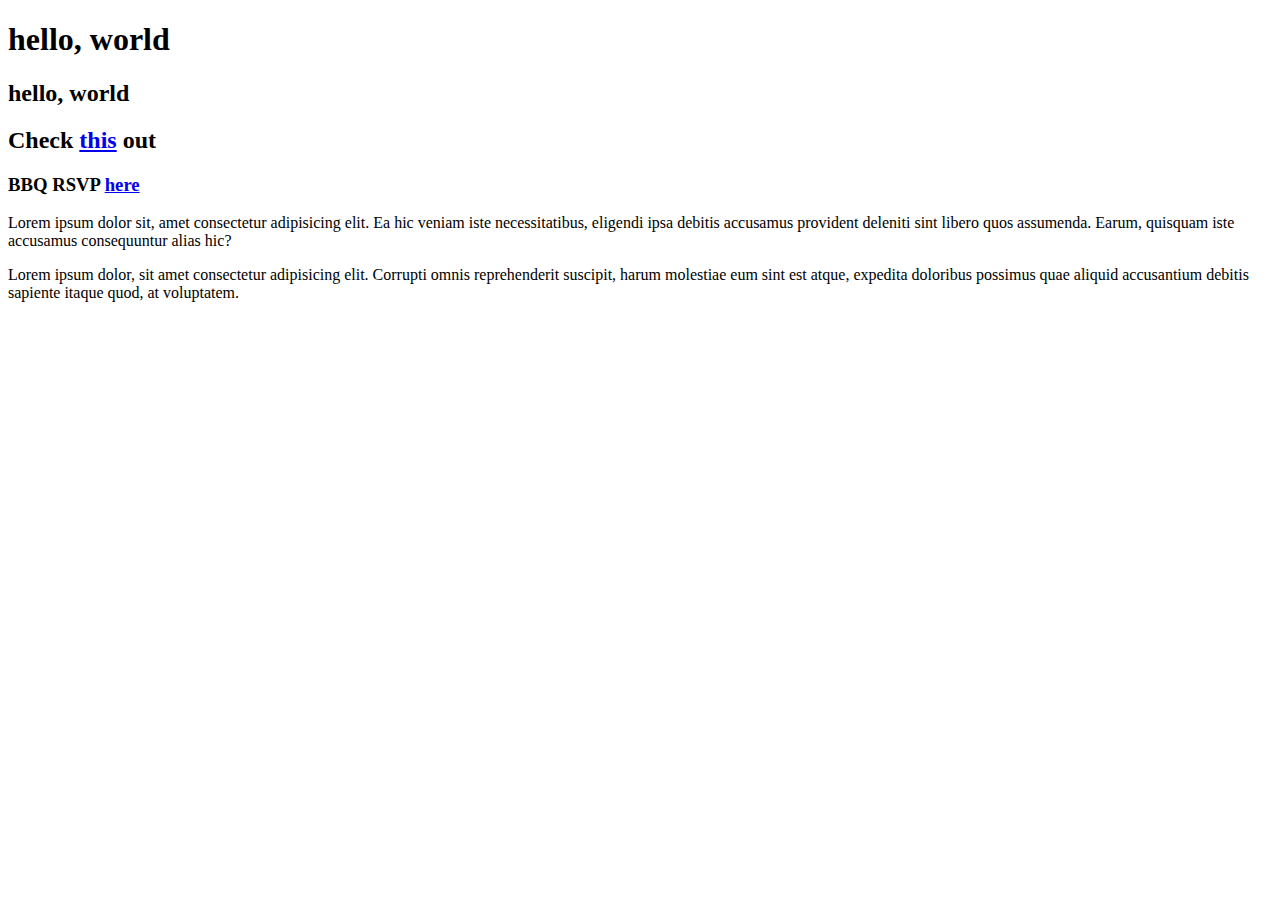
<file: index.html>
<!DOCTYPE html>
<html lang="en">
    <head>
        <meta charset="UTF-8">
        <meta name="viewport" content="width=device-width, initial-scale=1.0">
        <title>Document</title>
    </head>
    <body>
        
        <h1>hello, world</h1>

        <h2>hello, world</h2>

        <h2>Check <a href="/test.html">this</a> out</h2>

        <h3>BBQ RSVP <a href="/form.html">here</a></h3>

        <p>
            Lorem ipsum dolor sit, amet consectetur adipisicing elit. Ea hic veniam iste necessitatibus, eligendi ipsa debitis accusamus provident deleniti sint libero quos assumenda. Earum, quisquam iste accusamus consequuntur alias hic?
        </p>

        <p>
            Lorem ipsum dolor, sit amet consectetur adipisicing elit.
            Corrupti omnis reprehenderit suscipit, harum molestiae eum sint est atque,
            expedita doloribus possimus quae aliquid accusantium debitis sapiente itaque quod,
            at voluptatem.
        </p>

    </body>
</html>
</file>
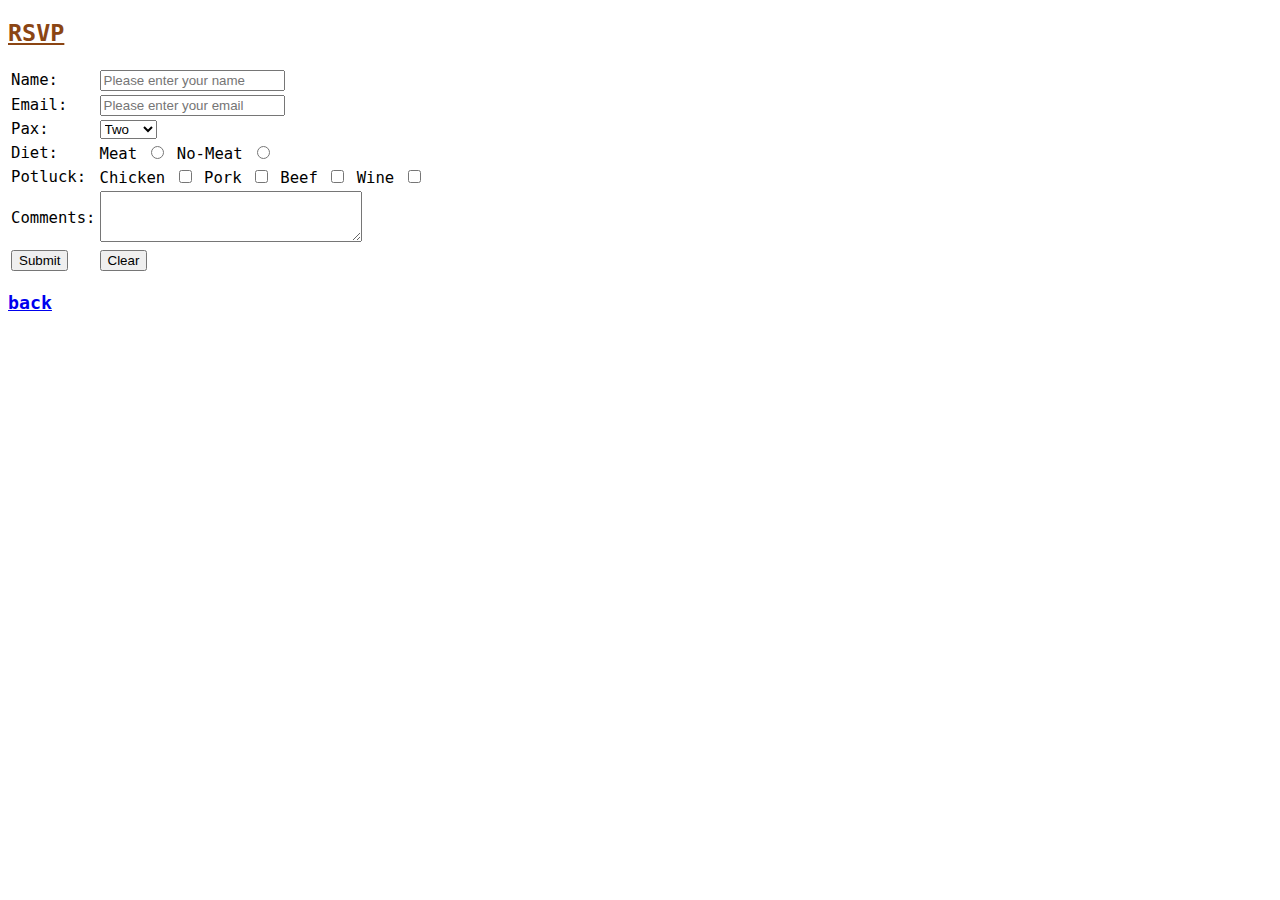
<file: form.html>
<!DOCTYPE html>
<html lang="en">
    <head>
        <meta charset="UTF-8">
        <meta name="viewport" content="width=device-width, initial-scale=1.0">
        <title>BBQ RSVP</title>
        <link rel="stylesheet" href="/form.css">
    </head>
    <body>

        <h2>RSVP</h2>

        <form>

            <table>

                <tr>
                    <td> Name: </td>
                    <td>
                        <input type="text" name="name" placeholder="Please enter your name" required>
                    </td>
                </tr>

                <tr>
                    <td> Email: </td>
                    <td>
                        <input type="email" name="email" placeholder="Please enter your email" required>
                    </td>
                </tr>
                <tr>
                    <td>Pax: </td>
                    <td>
                        <select name="pax">
                            <!-- value is meant for the computer to read -->
                            <option value="1">One</option>
                            <!-- use 'selected' to specify which value to be defaulted -->
                            <option value="2" selected>Two</option>
                            <option value="3">Three</option>
                        </select>
                    </td>
                </tr>
                <tr>
                    <td>Diet: </td>
                    <td> 
                        Meat <input type="radio" name="diet">
                        No-Meat <input type="radio" name="diet">
                    </td>
                </tr>
                <tr>
                    <td> Potluck: </td>
                    <td>
                        Chicken <input type="checkbox" name="chicken">
                        Pork <input type="checkbox" name="pork">
                        Beef <input type="checkbox" name="beef">
                        Wine <input type="checkbox" name="wine">
                    </td>
                </tr>
                <tr>
                    <td>Comments: </td>
                    <td>
                        <textarea name="input" cols="30" rows="3"></textarea>
                    </td>
                </tr>
                <tr>
                    <td><button type="submit">Submit</button></td>
                    <td><button type="reset">Clear</button></td>
                </tr>

            </table>

        </form>

        <h3><a href="/index.html">back</a></h3>
        
    </body>
</html>
</file>
<file: form.css>
/* element selector */
body {
    /* 1.2em = 1.2 times larger relative to the page*/
    font-size: 1.2em;
    font-family: monospace;
}

h2 {
    color: saddlebrown;
    text-decoration: underline;
}
</file>
